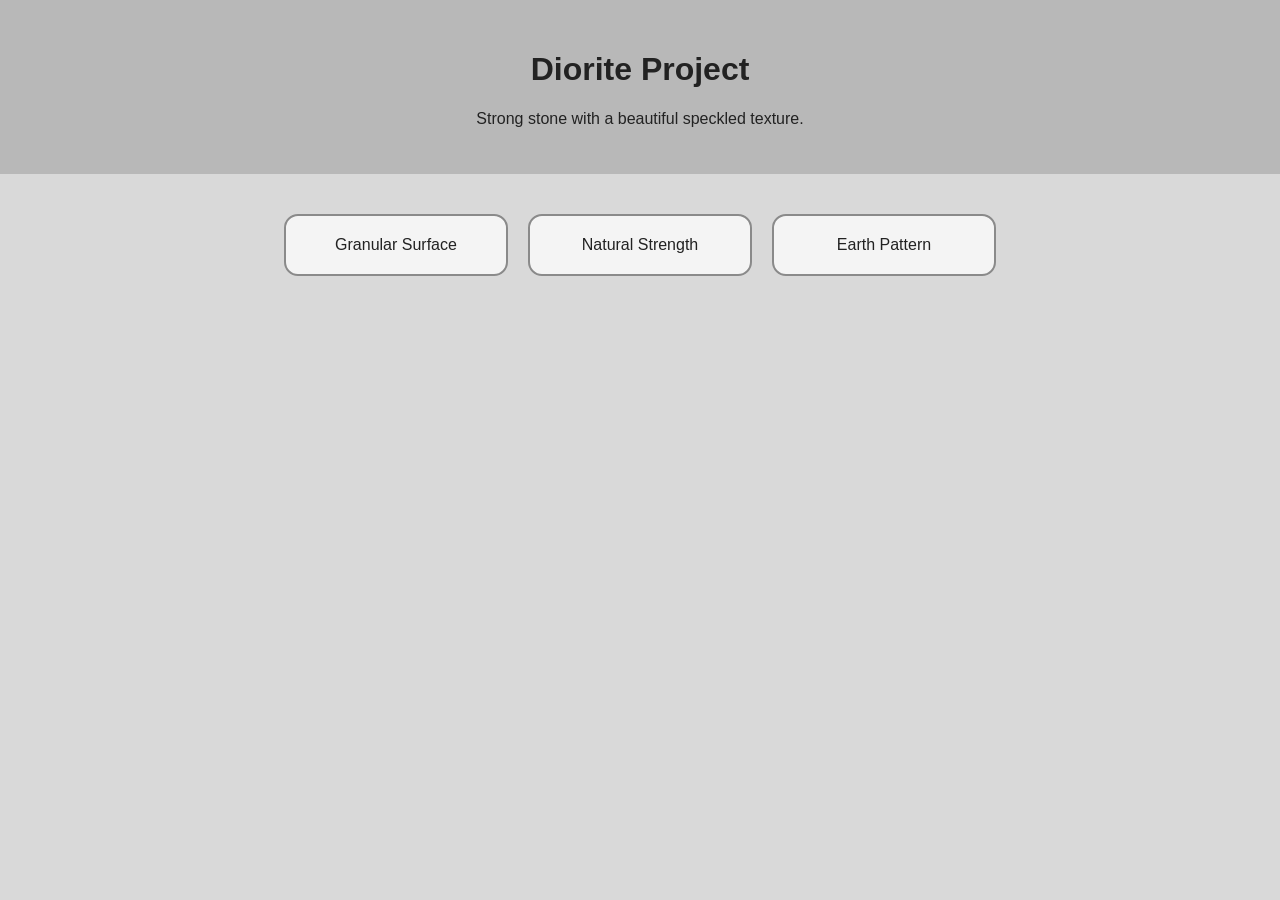
<file: index.html>
<!DOCTYPE html>
<html lang="en">
<head>
  <meta charset="UTF-8" />
  <meta name="viewport" content="width=device-width, initial-scale=1.0" />
  <title>Diorite Project</title>
  <link rel="stylesheet" href="style.css" />
</head>
<body>
  <header>
    <h1>Diorite Project</h1>
    <p>Strong stone with a beautiful speckled texture.</p>
  </header>

  <main>
    <section class="hero">
      <div class="rock-card">Granular Surface</div>
      <div class="rock-card">Natural Strength</div>
      <div class="rock-card">Earth Pattern</div>
    </section>
  </main>

  <script src="script.js"></script>
</body>
</html>
</file>
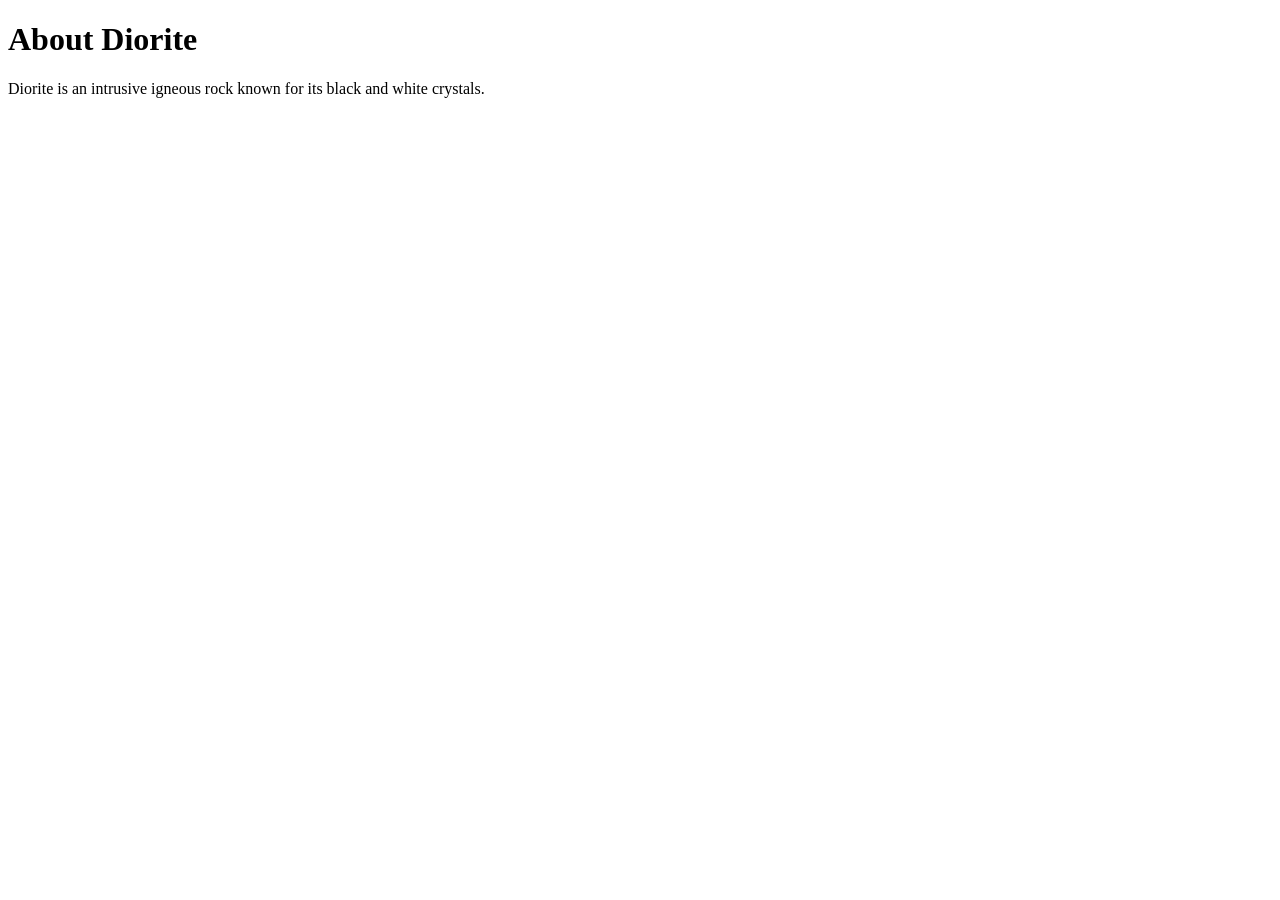
<file: about.html>
<!DOCTYPE html>
<html>
<head>
  <title>About Diorite</title>
</head>
<body>
  <h1>About Diorite</h1>
  <p>Diorite is an intrusive igneous rock known for its black and white crystals.</p>
</body>
</html>
</file>
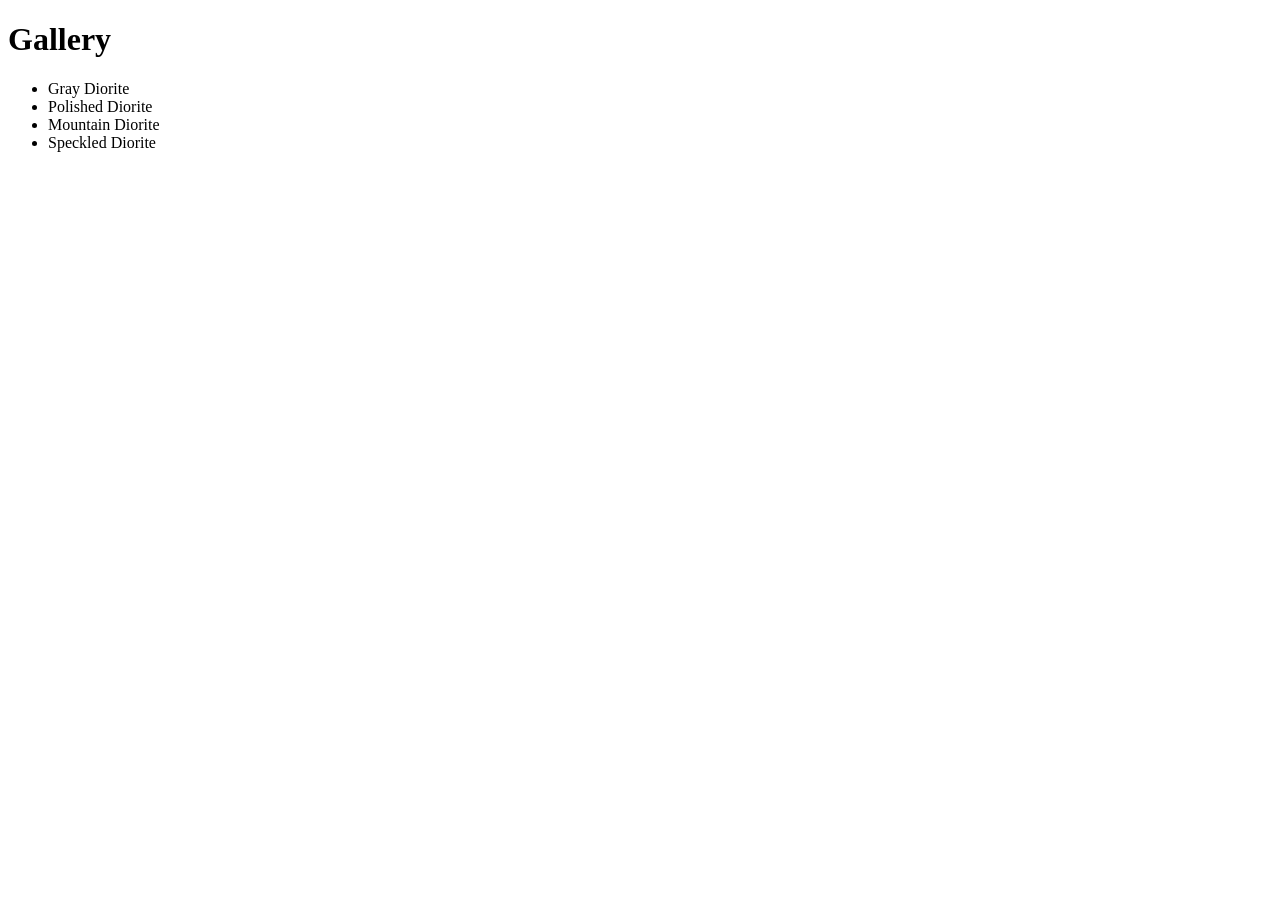
<file: gallery.html>
<!DOCTYPE html>
<html>
<head>
  <title>Diorite Gallery</title>
</head>
<body>
  <h1>Gallery</h1>
  <ul>
    <li>Gray Diorite</li>
    <li>Polished Diorite</li>
    <li>Mountain Diorite</li>
    <li>Speckled Diorite</li>
  </ul>
</body>
</html>
</file>
<file: style.css>
body {
  margin: 0;
  font-family: Arial, sans-serif;
  background: #d9d9d9;
  color: #222;
}

header {
  text-align: center;
  padding: 30px;
  background: #b8b8b8;
}

.hero {
  display: flex;
  flex-wrap: wrap;
  justify-content: center;
  gap: 20px;
  padding: 40px;
}

.rock-card {
  background: #f4f4f4;
  border: 2px solid #8a8a8a;
  padding: 20px;
  min-width: 180px;
  border-radius: 14px;
  text-align: center;
}
</file>
